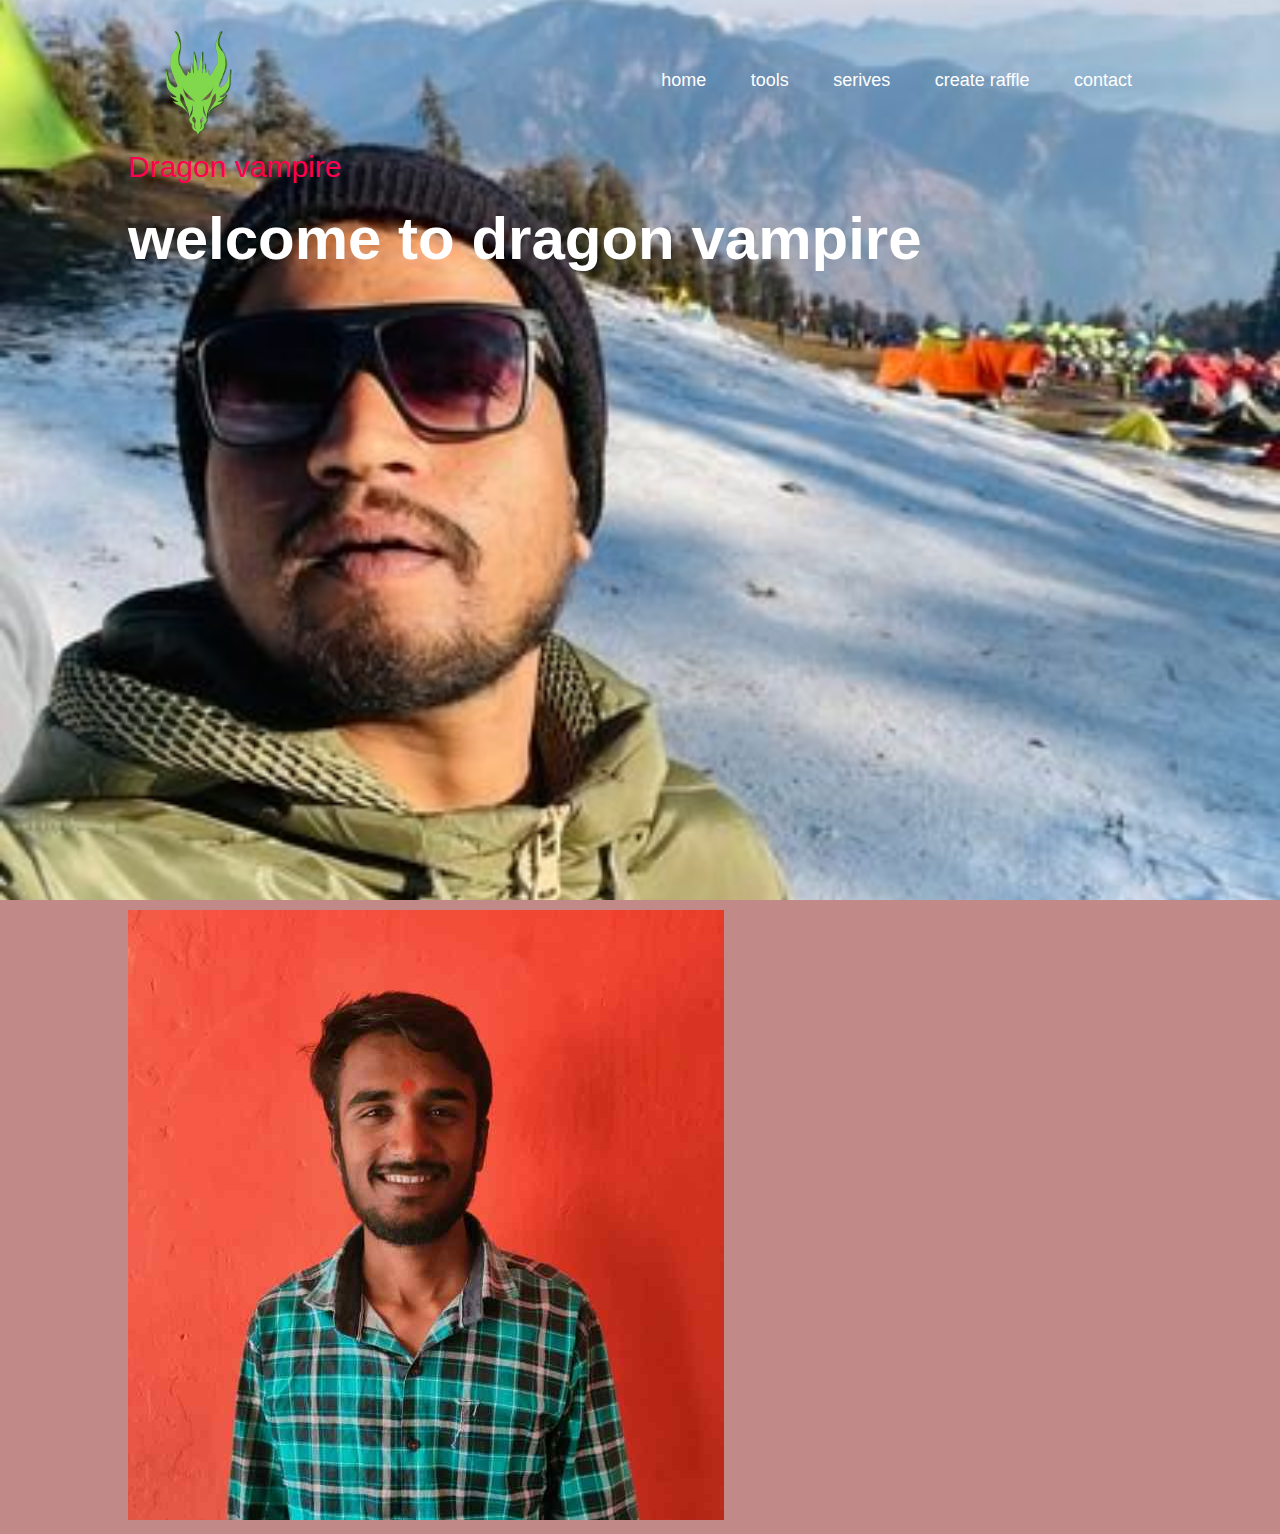
<file: index.html>
<!DOCTYPE html>
<html lang="en">
<head>
    <meta charset="UTF-8">
    <meta http-equiv="X-UA-Compatible" content="IE=edge">
    <meta name="viewport" content="width=device-width, initial-scale=1.0">
    <title>aptos vampire</title>
    <link rel="stylesheet" href="styles.css">
    
</head>
<body>
<div id="header">
    
    <div class="container">
        
            
        <nav>
            <img src="images/logo-removebg-preview.png" class="logo">
            <ul>
                
                
                <li><a href="#">home</a></li>
                <li><a href="#">tools</a></li>
                <li><a href="#">serives</a></li>
                <li><a href="#">create raffle</a></li>
                <li><a href="#">contact</a></li>
            </ul>
        </nav>
        <div class="header-text">
            <p>Dragon vampire</p>
            <h1>welcome to dragon vampire</h1>
        </div>
        
    </div>
</div>
<div id="about">
    <div class="container">
        <div class="about-col-1">
            <img src="images/shekhar pic.jpg">
        </div>
        <div class="about-col-2"></div>
    </div>
</div>
</body>
</html>
</file>
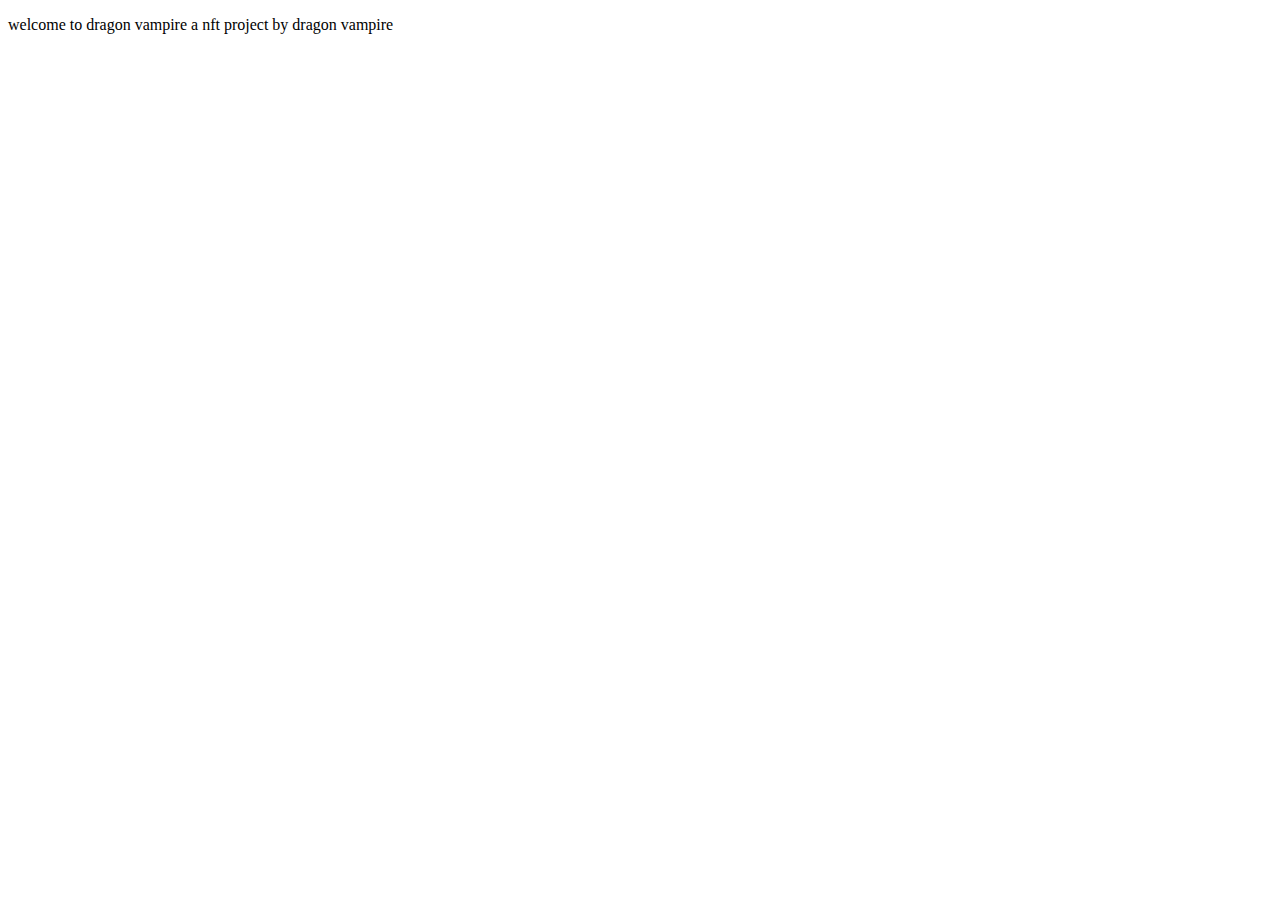
<file: home.html>
<!DOCTYPE html>
<html lang="en">
<head>
    <meta charset="UTF-8">
    <meta http-equiv="X-UA-Compatible" content="IE=edge">
    <meta name="viewport" content="width=device-width, initial-scale=1.0">
    <title>dragon vampire</title>
</head>
<body>
    <p>
        welcome to dragon vampire a nft project by dragon vampire 
    </p>
</body>
</html>
</file>
<file: styles.css>
*{ 
    margin:0;
    padding:0;
    font-family:'poppins',sans-serif;
    box-sizing:border-box;
}

body{
    background-color: #c28989;
    color: #fff;
}
#header{
    width: 100%;
    height: 100vh;
    background-image:url(images/doxx.jpg);
    background-size: cover;
    background-position: center;
}
.container{
    padding: 10px 10%;
}
nav{
    display: flex;
    align-items: center;
    justify-content: space-between;
    flex-wrap: wrap;
}
.logo{
    width: 140px;
}
nav ul li{
    display: inline-block;
    list-style: none;
    margin: 10px 20px;
}
nav ul li a{
    color:#fff;
    text-decoration: none;
    font-size: 18px;
    position: relative;
}
nav ul li a::after{
    content: '';
    width: 0;
    height: 3px;
    background-color: #ff004f;
    position: absolute;
    left: 0;
    bottom: -6px;
    transition: .5s;

}
nav ul li a:hover::after{
    width: 100%;
}
.header-text{
    margin-top: 0%;
    font-size: 30px;

}
.header-text h1{
    font-size: 60px;
    margin-top: 20px;
}
.header-text p{
    color: #ff004f;
}
nav ul li button:hover::after{
    width: 100%;
    transition: .5s;
}
nav ul li button{
    background-color: #dac0c8;
    font-size: 20px;
    margin-left: 10%;
}
</file>
